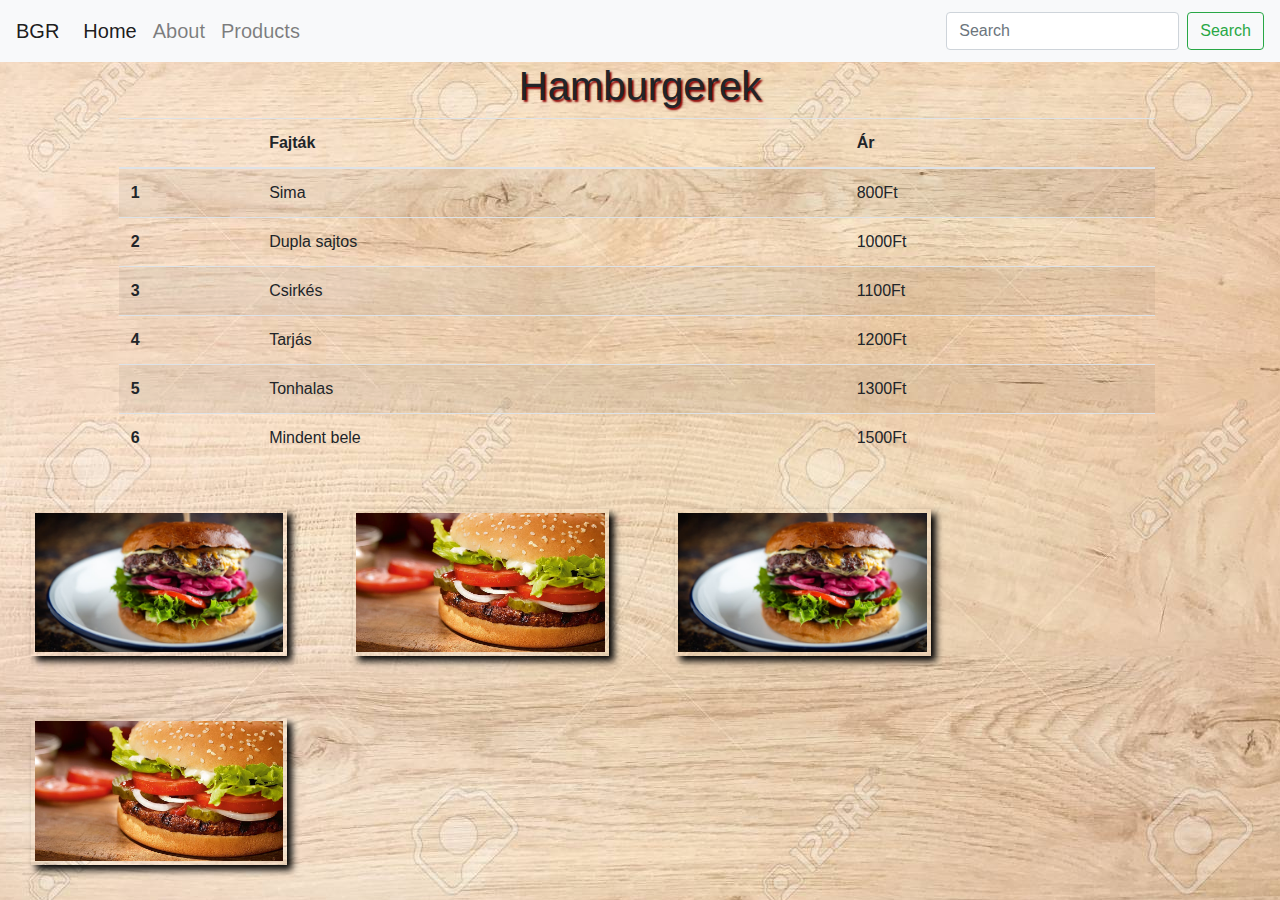
<file: pages/index.html>
<!DOCTYPE html>
<html lang="en">

<head>
    <meta charset="UTF-8">
    <meta name="viewport" content="width=device-width, initial-scale=1.0">
    <title>Document</title>
    <link rel="stylesheet" href="/CSS/style.css">
    <link rel="stylesheet" href="/lib/bootstrap-4.5.0-dist/css/bootstrap.min.css">
</head>

<body>
    <nav class="navbar navbar-expand-lg navbar-light bg-light">
        <a class="navbar-brand" href="/pages/index.html">BGR</a>
        <button class="navbar-toggler" type="button" data-toggle="collapse" data-target="#navbarSupportedContent"
            aria-controls="navbarSupportedContent" aria-expanded="false" aria-label="Toggle navigation">
            <span class="navbar-toggler-icon"></span>
        </button>

        <div class="collapse navbar-collapse" id="navbarSupportedContent">
            <ul class="navbar-nav mr-auto">
                <li class="nav-item active">
                    <a class="nav-link" href="/pages/index.html">Home <span class="sr-only">(current)</span></a>
                </li>
                <li class="nav-item">
                    <a class="nav-link" href="/pages/about.html">About</a>
                </li>
                
                <li class="nav-item">
                    <a class="nav-link" href="/pages/products.html">Products</a>
                </li>
            </ul>
            <form class="form-inline my-2 my-lg-0">
                <input class="form-control mr-sm-2" type="search" placeholder="Search" aria-label="Search">
                <button class="btn btn-outline-success my-2 my-sm-0" type="submit">Search</button>
            </form>
        </div>
    </nav>

    <h1>Hamburgerek</h1>



    <div class="col-10">

        <table class="table table-striped">
            <thead>
                <tr>
                    <th scope="col"></th>
                    <th scope="col">Fajták</th>
                    <th scope="col"></th>
                    <th scope="col">Ár</th>

                </tr>
            </thead>
            <tbody>
                <tr>
                    <th scope="row">1</th>
                    <td>Sima</td>
                    <td></td>
                    <td>800Ft</td>
                </tr>
                <tr>
                    <th scope="row">2</th>
                    <td>Dupla sajtos</td>
                    <td></td>
                    <td>1000Ft</td>
                </tr>
                <tr>
                    <th scope="row">3</th>
                    <td>Csirkés</td>
                    <td></td>
                    <td>1100Ft</td>
                </tr>
                <tr>
                    <th scope="row">4</th>
                    <td>Tarjás</td>
                    <td></td>
                    <td>1200Ft</td>
                </tr>
                <tr>
                    <th scope="row">5</th>
                    <td>Tonhalas</td>
                    <td></td>
                    <td>1300Ft</td>
                </tr>
                <tr>
                    <th scope="row">6</th>
                    <td>Mindent bele</td>
                    <td></td>
                    <td>1500Ft</td>
                </tr>

            </tbody>
        </table>
    </div>



    <div>
        <img src="/img/burger.jpg" alt="burger">
        <img src="/img/burger2.jpg" alt="burger">
        <img src="/img/burger.jpg" alt="burger">
        <img src="/img/burger2.jpg" alt="burger">
    </div>


</body>

</html>
</file>
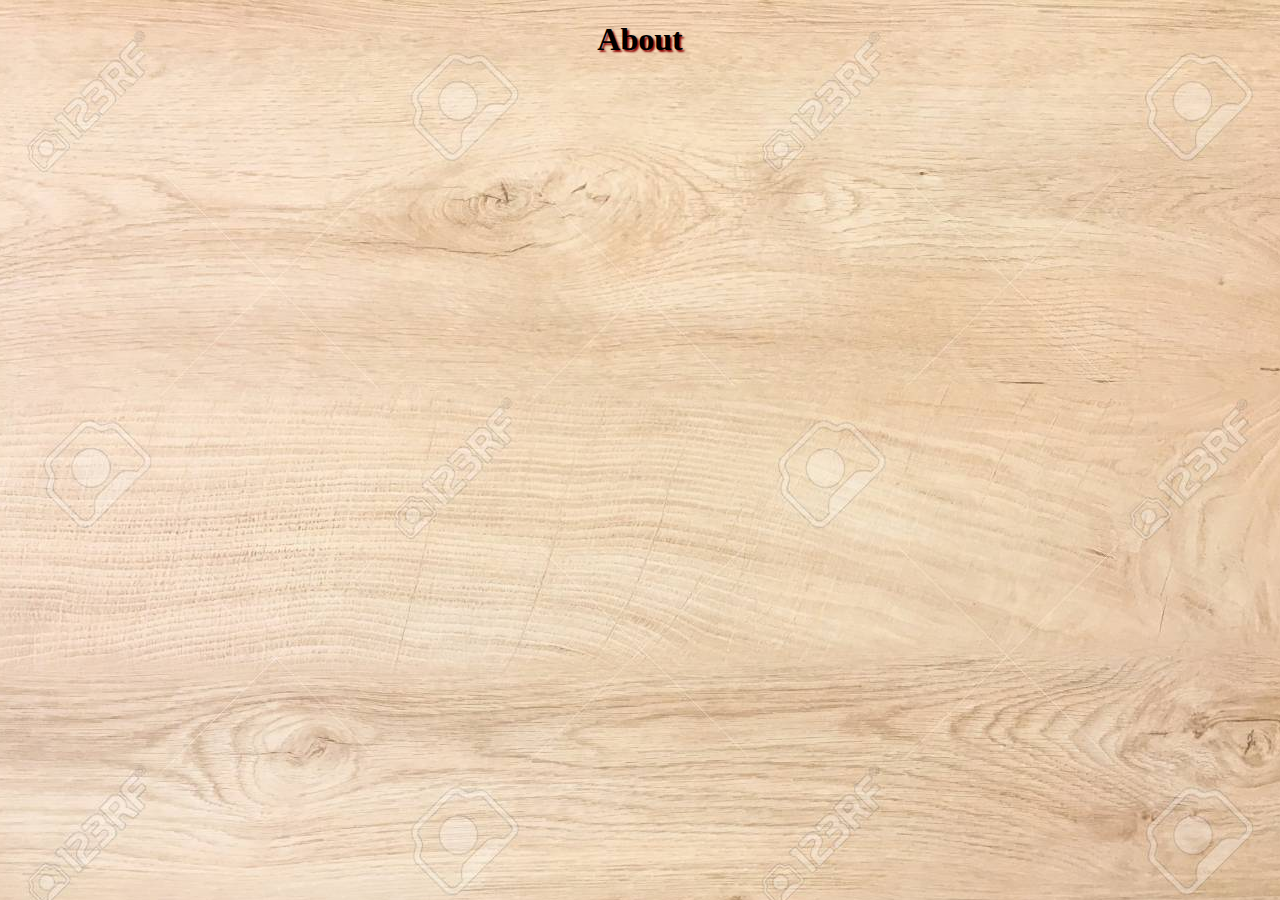
<file: pages/about.html>
<!DOCTYPE html>
<html lang="en">
<head>
    <meta charset="UTF-8">
    <meta name="viewport" content="width=device-width, initial-scale=1.0">
    <title>Document</title>
    <link rel="stylesheet" href="/CSS/style.css">
</head>
<body>
    <h1>About</h1>
</body>
</html>
</file>
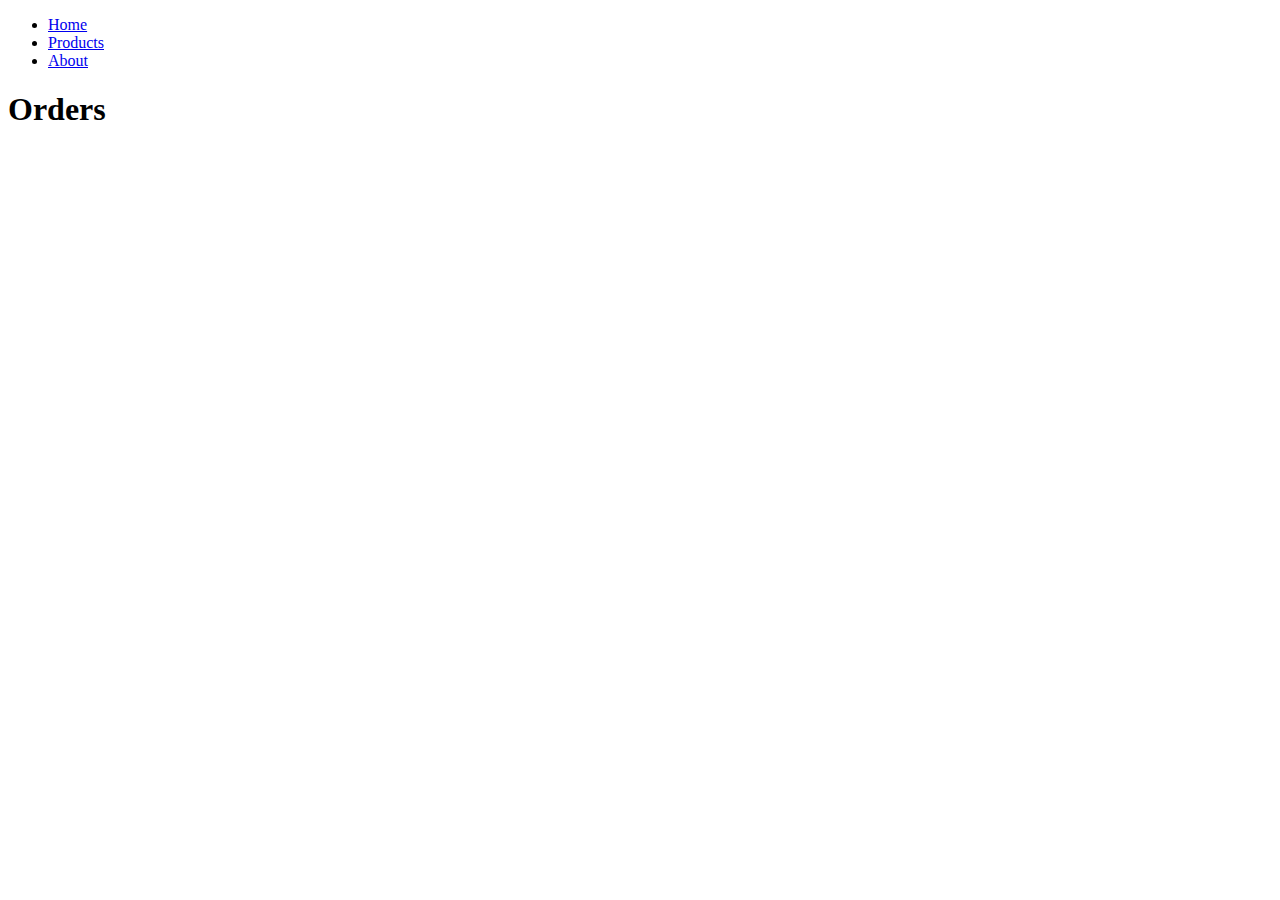
<file: pages/orders.html>
<!DOCTYPE html>
<html lang="en">

<head>
    <meta charset="UTF-8">
    <meta name="viewport" content="width=device-width, initial-scale=1.0">
    <title>Document</title>
</head>

<body>
    <ul>
        <li>
            <a href="/index.html">Home</a></li>
        <li>
            <a href="/pages/products.html">Products</a></li>
        <li>
            <a href="/about.html">About</a></li>
    </ul>
    <h1>Orders</h1>

</body>

</html>
</file>
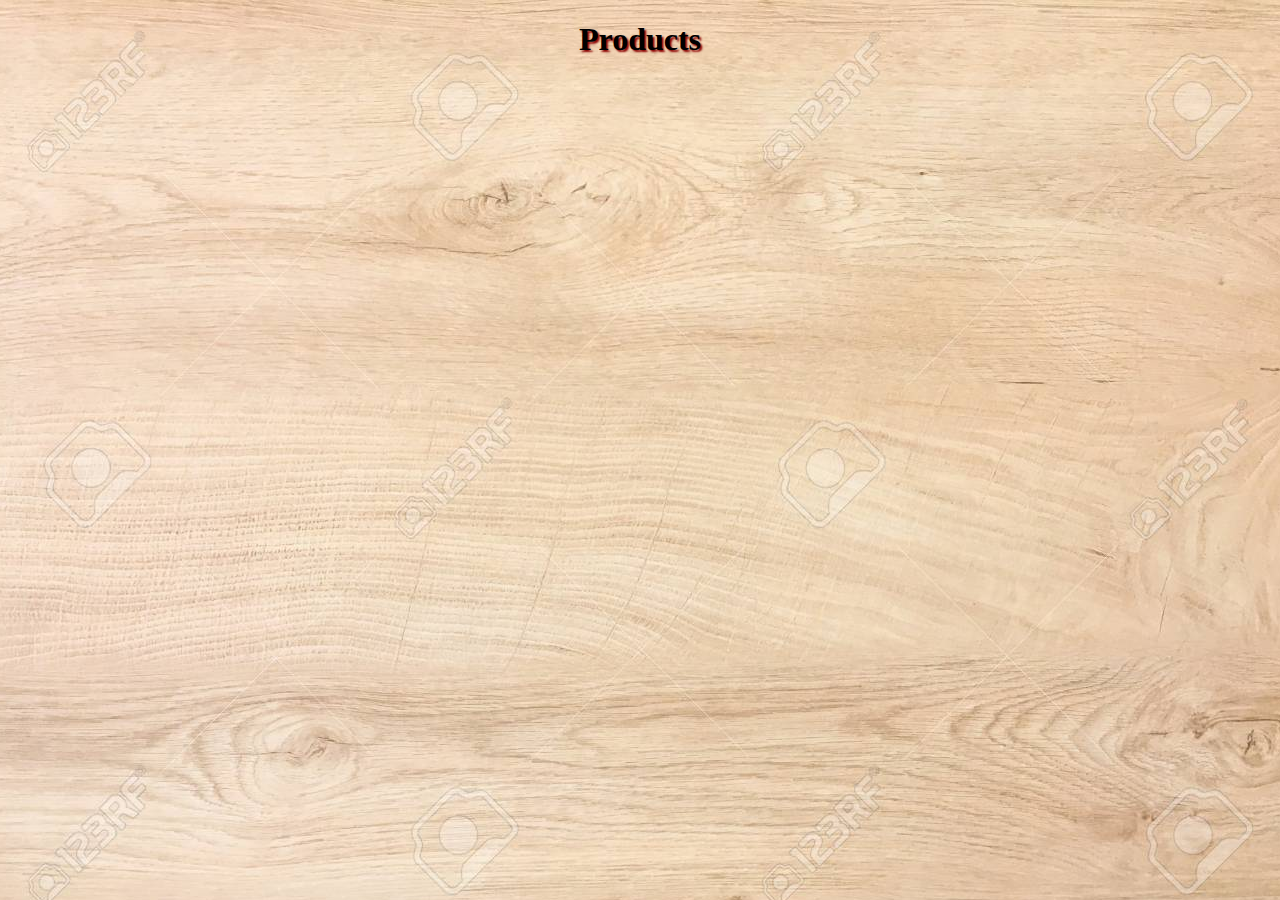
<file: pages/products.html>
<!DOCTYPE html>
<html lang="en">
<head>
    <meta charset="UTF-8">
    <meta name="viewport" content="width=device-width, initial-scale=1.0">
    <title>Document</title>
    <link rel="stylesheet" href="/CSS/style.css">
</head>
<body>
    <h1>Products</h1>
</body>
</html>
</file>
<file: CSS/style.css>
body {
    background-image: url("/img/bg1.jpg");
    background-position: top;
}
@font-face {
    font-family: "Noto-regular";
    src: url("/fonts/Noto/NotoSansJP-Regular.otf");
    font-weight: 500;
}
@font-face {
    font-family: "Noto-light";
    src: url("/fonts/Noto/NotoSansJP-Light.otf");
    font-weight: 200;
}

h1 {
    color: black
    font-family: "Noto-regular";
    text-align: center;
    text-shadow: 2px 2px 2px darkred;
    
}
h2 {
    color: green;
    font-family: "Noto-light";
    margin: 20px;
    text-shadow: 3px 3px 3px black;
}
a {
    color: dodgerblue;
    font-size: 20px;
}
img {
    width: 20%;
    border: solid 1px; color: black;
    padding: 0.3%;
    box-shadow: 5px 5px 7px black;
    margin: 2.4%
}  
table {
    margin-left: 10%;
}
</file>
